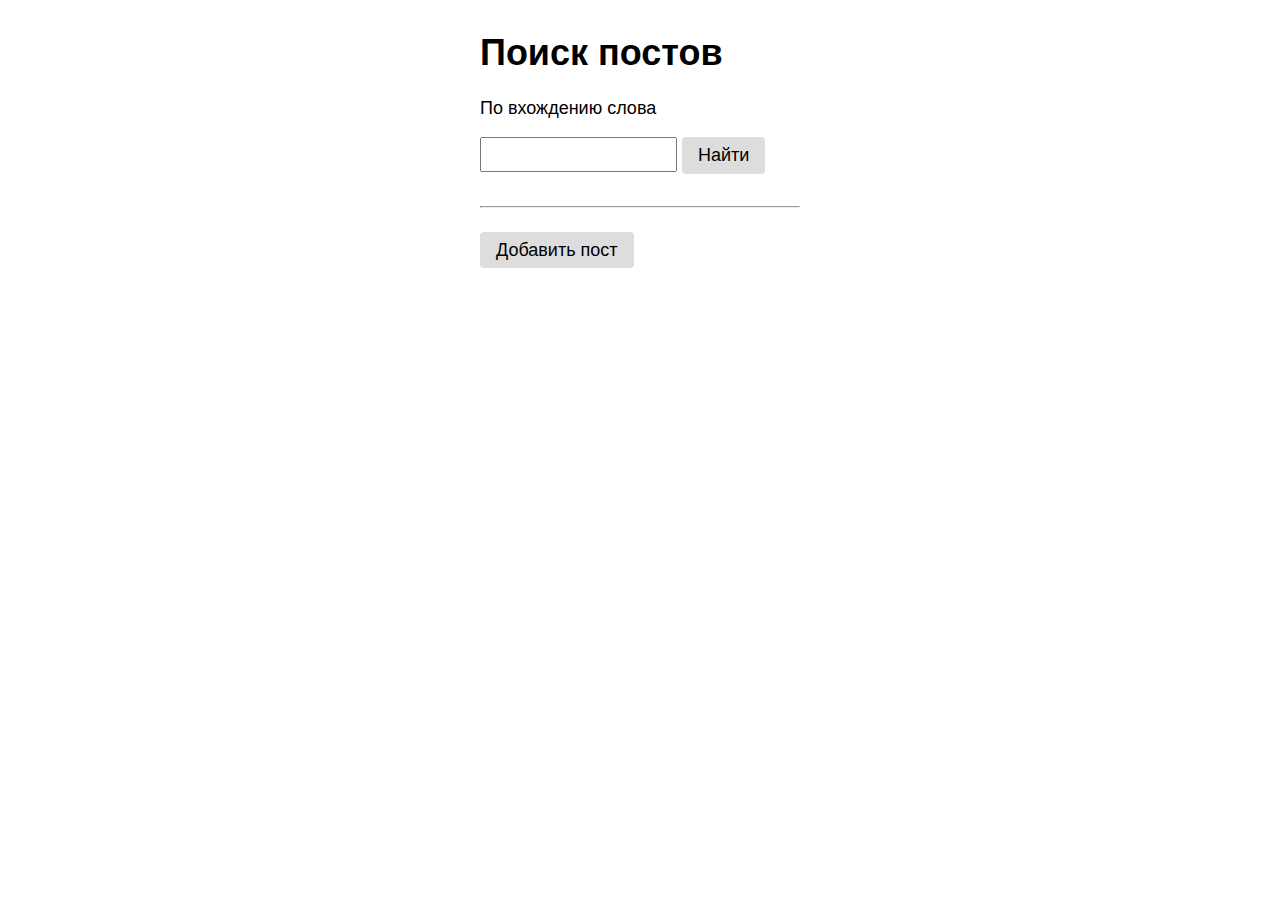
<file: templates/index.html>
<!DOCTYPE html>
<html lang="ru">
<head>
    <meta charset="UTF-8">
    <title>Главная страница</title>
    <link rel="stylesheet" type="text/css" href="../static/css/index_style.css">
</head>
<body>

<main>

    <h1>Поиск постов</h1>

    <form action="/search" method="get">
        <p>По вхождению слова</p>
        <input type="text" name="s">
        <input type="submit" value="Найти" class="button">
    </form>

    <hr>

    <a href="/post" class="button">Добавить пост</a>

</main>
</body>
</html>
</file>
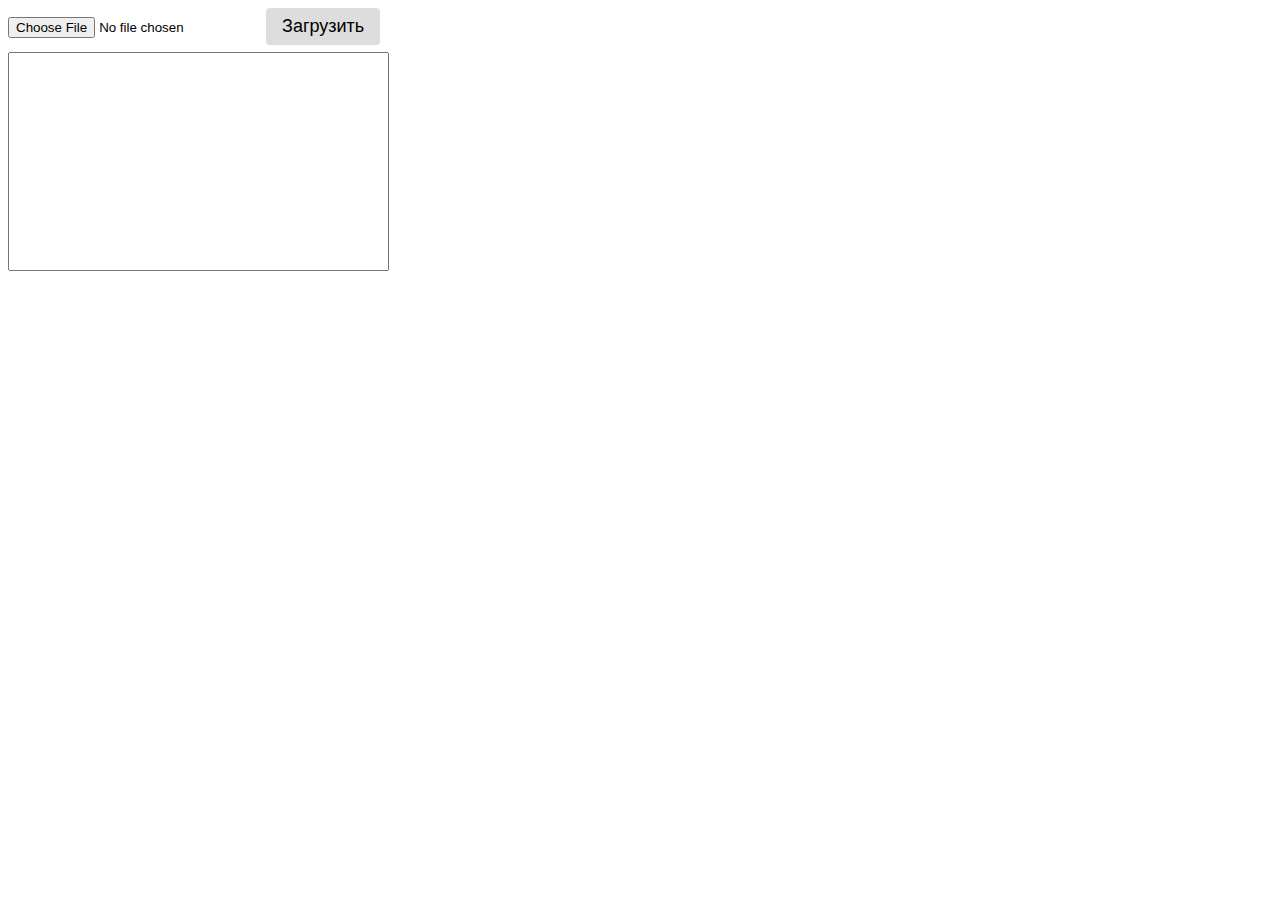
<file: templates/post_form.html>
<!DOCTYPE html>
<html lang="en">
<head>
    <meta charset="UTF-8">
    <title>Title</title>
    <link rel="stylesheet" type="text/css" href="../static/css/post_form_style.css">
</head>
<body>
<div>
    <form action="/post/" method="post" enctype="multipart/form-data">
        <input type="file" name="picture">
        <input type="submit" value="Загрузить" class="button"><br>
        <input type="text" name="content">
    </form>
</div>

</body>
</html>
</file>
<file: static/css/index_style.css>
body {
    font-family: arial;
    font-size: 18px;
}

main {
    margin: 32px auto;
    width: 320px;
}

hr {
    margin: 32px 0;
}

select {
    padding: 7px 6px;
    background-color: #ddd;
    border:none;
    border-radius: 4px;
    font-size: 18px;
}

input[type=text] {
    padding: 8px;
    position: relative;
    top: -2px;
}

textarea {
    width: 100%;
    margin-bottom: 16px;
}

input[type=file] {

    margin-bottom: 16px;


}

a {
    color: black;
    font-size: 16px;
}

/* Селекторы по классам */

.button {
    background-color: #ddd;
    padding: 8px 16px;
    text-decoration: none;
    color: black;
    border:none;
    border-radius: 4px;
    font-size: 18px;
}
</file>
<file: static/css/post_form_style.css>
body {
    font-family: arial;
    font-size: 18px;
}

main {
    margin: 32px auto;
    width: 320px;
}

hr {
    margin: 32px 0;
}

select {
    padding: 7px 6px;
    background-color: #ddd;
    border:none;
    border-radius: 4px;
    font-size: 18px;
}

input[type=text] {
    padding: 100px;
    position: relative;
    top: -2px;
}

textarea {
    width: 100%;
    margin-bottom: 16px;
}

input[type=file] {

    margin-bottom: 16px;


}

a {
    color: black;
    font-size: 16px;
}

/* Селекторы по классам */

.button {
    background-color: #ddd;
    padding: 8px 16px;
    text-decoration: none;
    color: black;
    border:none;
    border-radius: 4px;
    font-size: 18px;
}
</file>
